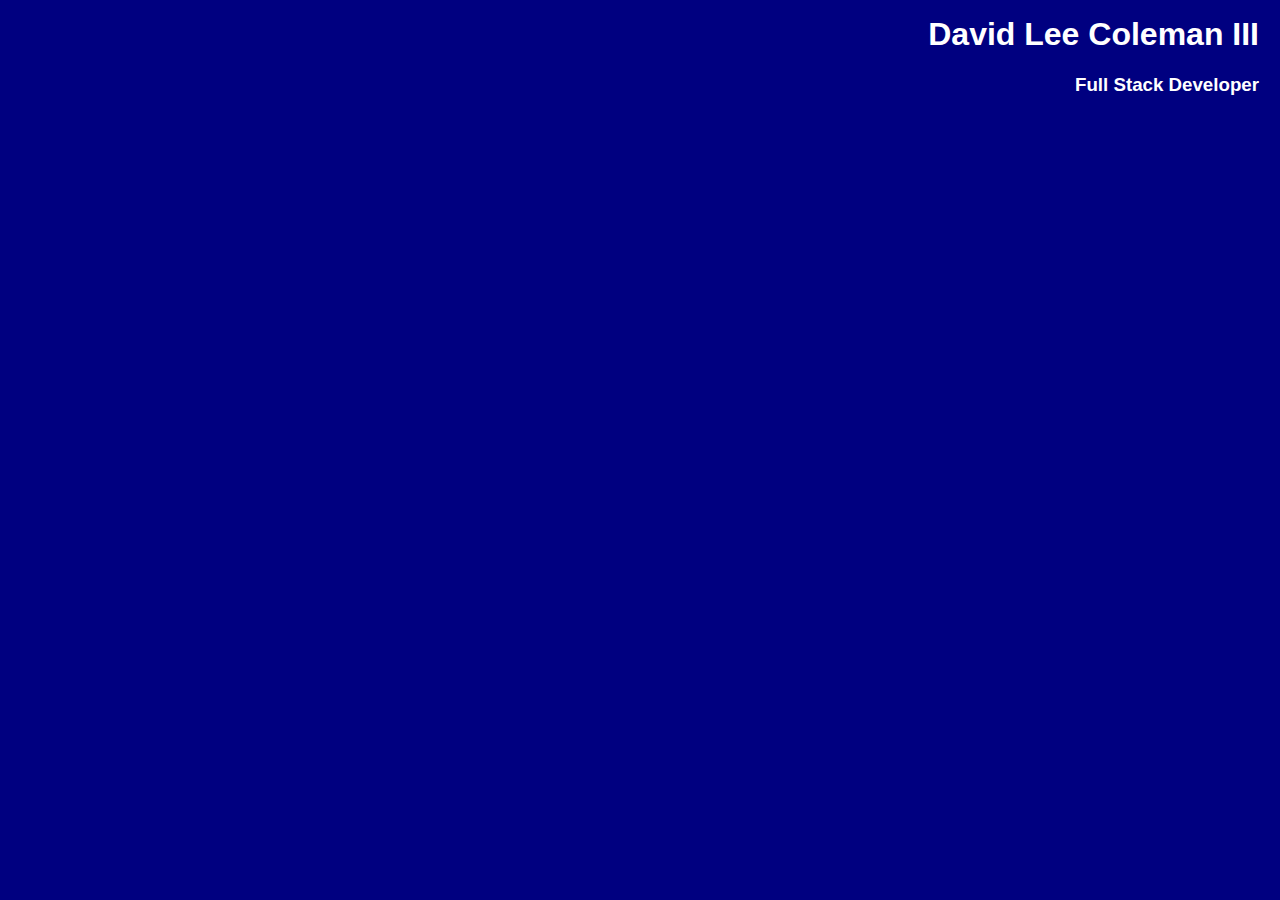
<file: index.html>
<!DOCTYPE html>
      <html lang=”en”>
          <head>
              <title>Welcome!</title>
          <link rel="stylesheet" href="mainPage.css">
          </head>
          <body id="Main">
            <div id="Body">
                <div id="Heading">
                    <h1 class="head">David Lee Coleman III</h1>
                    <h3 class="head">Full Stack Developer</h3>
                </div>
            </div>
          </body>
      </html>
</file>
<file: mainPage.css>
#Main {
  background-color: navy; }

#Body #Heading .head {
  color: white;
  text-align: right;
  font-family: Ubuntu, sans-serif;
  padding: 8px;
  margin: 5px;
  width: auto; }

/*# sourceMappingURL=mainPage.css.map */
</file>
